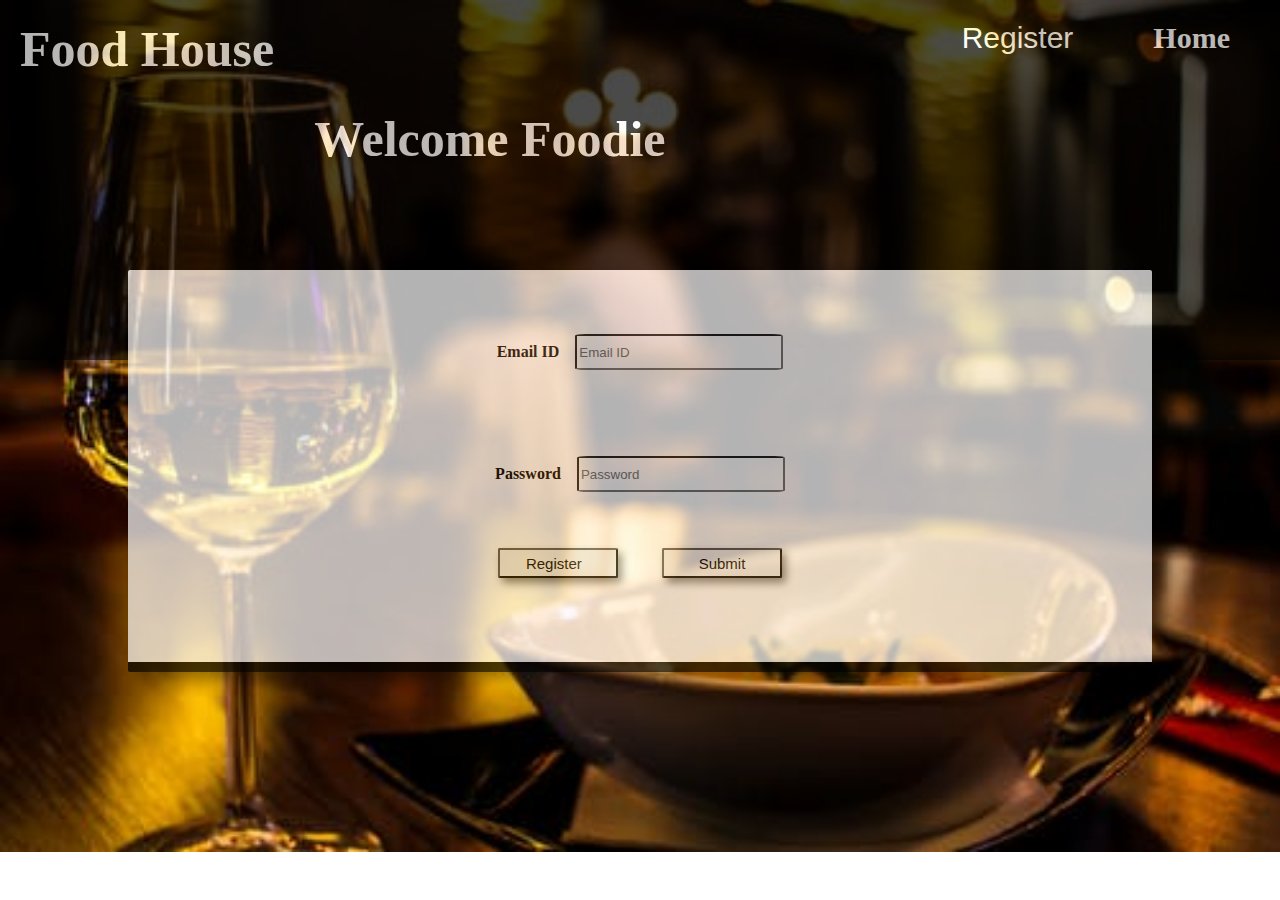
<file: src/login.html>
<!DOCTYPE html>
<html lang="en">
<head>
    <meta charset="UTF-8">
    <meta name="viewport" content="width=device-width, initial-scale=1.0">
    <title>Food House</title>
    
    <link rel="stylesheet" href="../css/login.css">
</head>
<body style="background:url(../images/14.jpeg);opacity: 0.7; background-repeat: no-repeat; background-size: cover;"  onload="load()">
		
    <div class="header" id="header">
        <a class="brand" href="">Food House</a>
    
        <ul class="left">
            <li><input id="check" class="btn" type="button" onclick="check()" value=""></li>
            <!-- <li><input class="btn" type="submit" target="../index.html" value="Home"></li> -->
            <li><a href="../index.html">Home</a></li>
        </ul>
        <br><br><br><br><br>
        <a href="" class="brand" style="text-align: center;">Welcome Foodie</a>
    </div>

    <div class="outer" id="outer">
    
        <div class="boxx" id="login">
            
            <form method="POST" action="">
                
                <label for="email">Email ID&nbsp;&nbsp;&nbsp;</label>
                <input  type="email" class="box" name="email" id="email" value=""placeholder="Email ID" onkeyup="validation()" ><br>
                <p style="color:red;" id="error"><br><br><br></p>
                
                <label for="password">Password&nbsp;&nbsp;&nbsp;</label>
                <input type="password"  class="box" name="password" id="password" value=""placeholder="Password"><br><br><br>

                <input class="button" type="button" value="Register &nbsp;" onclick="register()">

                <input type="submit" class="button"  value="Submit" > 
            </form>
        </div>


        <div class="boxx" id="register">
            
            <form method="POST" action="">
                
            <label  for="fname">First Name&nbsp;&nbsp;&nbsp;</label>
            <input class="box" type="text" name="fname" id="fname" value="" placeholder="First Name"><br><br><br>
            
            <label for-="lname">Last Name&nbsp;&nbsp;&nbsp;</label>
            <input class="box" type="text" name="lname" id="lname" value=""placeholder="Last Name"><br><br><br>
            
            <label for="email">Email ID&nbsp;&nbsp;&nbsp;&nbsp;&nbsp;</label>
            <input class="box" type="email" name="email" id="email" value=""placeholder="Email ID"><br><br><br>
            
            <label for="mob">Mobile No.&nbsp;&nbsp;</label>
            <input class="box" type="text" name="mob" id="mob" value=""placeholder="Mobile No."><br><br><br>
            
            <label for="password">Password&nbsp;&nbsp;&nbsp;</label>
            <input class="box" type="password" name="password" id="password" value=""placeholder="Password"><br><br><br>

            <input class="button" type="button" value="Login" onclick="login()">

            <input class="button" type="submit" value="Submit"> 
            </form>
        </div>


    </div>
<script src="../js/login.js"></script>
</body>

</html>
</file>
<file: css/login.css>
body{
				position: absolute;
				padding: 0;
				margin: 0;
				width: 100%;
                height: 100%;
                font-weight: 800;
			}
			.boxx{
				position: relative;
				margin: -7% 10% 10% 10%;
				background-color: white;
				width: 70%;
				height: 100%;
				z-index: 10;
				border-radius: 2px;
             	box-shadow: 10px 8px 16px 0px rgba(0, 0, 0, 0.5);
				padding: 5%;
				text-align: center;
				border-bottom: 10px solid black;

			}
			.outer
			{
				position: absolute;
				width: 100%;
			}
			.header {
                /* opacity: 0.7; */
				height: 40%;
				width: 100%;
                background: black;
                
                z-index: 1;
				box-shadow: 10px 8px 16px 0px rgba(0, 0, 0, 0.5);
			}
			.brand{
				font-size: 50px;
				color: white;
                text-decoration: none;
                /* opacity: ; */
				padding: 20px;
				float: left;
			}
			.left{
				float: right;
				margin: 0;
				
			}
			ul>li {
				display: inline-block;
				padding: 20px;
				font-size: 30px;
				list-style: none;
				margin-right: 30px;
			}
			li>a {
				text-decoration: none;
				color: white;
			}
			.indent{
				float: left;
			}
			.box{
				width:200px; 
				height:30px; 
				border-radius:5%;
			}
			.button
			{
				font-size: 15px;
				width: 120px;	
				height: 30px;
				border-radius: 2px;
             	box-shadow: 4px 5px 8px 0px rgba(0, 0, 0, 0.5);
				margin: 20px;
			}
			.btn {
				border: none;
				background-color: black;
				font-size: 30px;
				color: white;
			}
</file>
